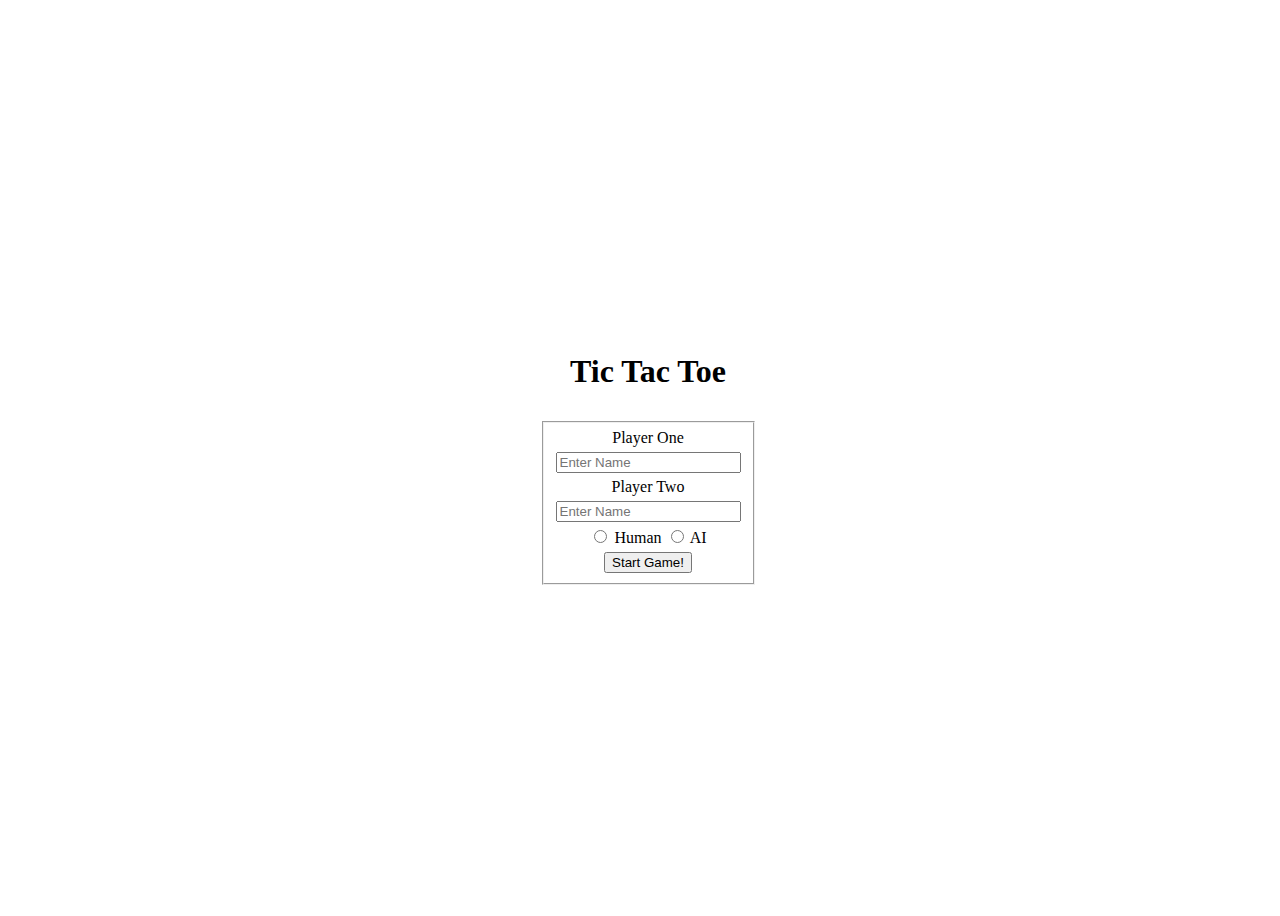
<file: index.html>
<!DOCTYPE html>
<html lang="en">
  <head>
    <meta charset="UTF-8" />
    <meta http-equiv="X-UA-Compatible" content="IE=edge" />
    <meta name="viewport" content="width=device-width, initial-scale=1.0" />
    <link rel="stylesheet" href="style.css" />
    <title>Odin Tic-Tac-Toe</title>
  </head>
  <body>
    <div class="content">
      <h1 class="title">Tic Tac Toe</h1>
      <form method="post" id="name-inputs">
        <fieldset>
          <label for="playerOne">Player One</label>
          <input type="text" id="playerOne" name="playerOne" placeholder="Enter Name"/>
          <label for="playerTwo">Player Two</label>
          <input type="text" id="playerTwo" name="playerTwo" placeholder="Enter Name"/>
          <div class="user-type-btns">
            <input
              type="radio"
              id="human"
              name="playerType"
              value="human"
            ></input>
            <label for="playerType">Human</label>
            <input type="radio" id="ai" name="playerType" value="ai"></input>
            <label for="playerType">AI</label>
          </div>
          <button type="submit" id="submitBtn">Start Game!</button>
        </fieldset>
      </form>
      <div class="game-board" hidden>
        <h3 class="activeText"></h3>
        <div class="buttons">
          <button class="newGameBtn" type="reset">New Game</button>

          <button class="restartBtn" type="reset">Restart</button>
        </div>
        <div class="gameContainer">
          <div class="boxes"></div>
        </div>
      </div>
    </div>

    <script src="main.js"></script>
  </body>
</html>
</file>
<file: style.css>
body {
  width: 100vw;
  height: 100vh;
  display: flex;
  align-items: center;
  justify-content: center;
}

.content {
  display: flex;
  flex-direction: column;
  gap: 10px;
  align-items: center;
  justify-content: center;
}

.boxes {
  display: grid;
  grid-template-columns: repeat(3, 1fr);
  gap: 5px;
}

.box {
  border: 1px solid black;
  height: 50px;
  width: 50px;
  cursor: pointer;
  display: flex;
  align-items: center;
  justify-content: center;
}

fieldset {
  display: flex;
  flex-direction: column;
  gap: 5px;
  align-items: center;
}

#submitBtn {
  width: fit-content;
  text-align: center;
}
</file>
